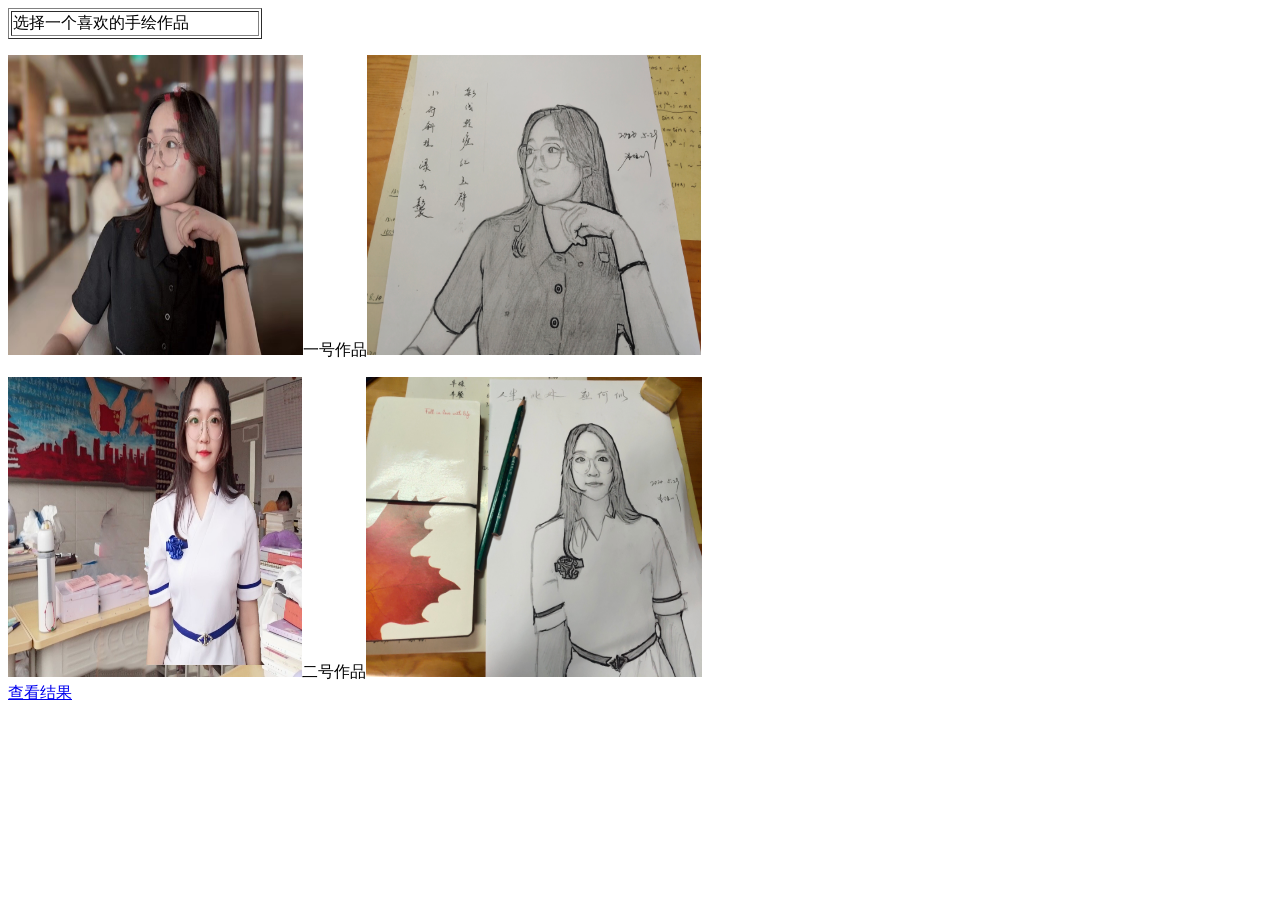
<file: expriment-4js-1.html>
<!DOCTYPE html PUBLIC "-//W3C//DTD XHTML 1.0 Transitional//EN" "http://www.w3.org/TR/xhtml1/DTD/xhtml1-transitional.dtd">
<html xmlns="http://www.w3.org/1999/xhtml">
<head>
<meta http-equiv="Content-Type" content="text/html; charset=utf-8" />
<title>作品评选</title>
<style type="text/css">
    img{
      height:300px;
    }
  </style>
</head>
<body>
<table width="254" border="1">
  <tr>
    <td width="244">选择一个喜欢的手绘作品</td>
  </tr>
</table>
<p><img src="1.jpg" width="295" height="208" />一号作品<img alt='一号作品' src="1号.jpg" width="334" height="219" onclick="alert('你选择了1号作品')"/> 
<p><img src="2.jpg" width="294" height="183" />二号作品<img alt='二号作品' src="2号.jpg" width="336" height="221" onclick="alert('你选择了2号作品')"/><br />
<a href="javascript:alert('请等待评选结果，谢谢！')">查看结果</a>
</body>
</html>
</file>
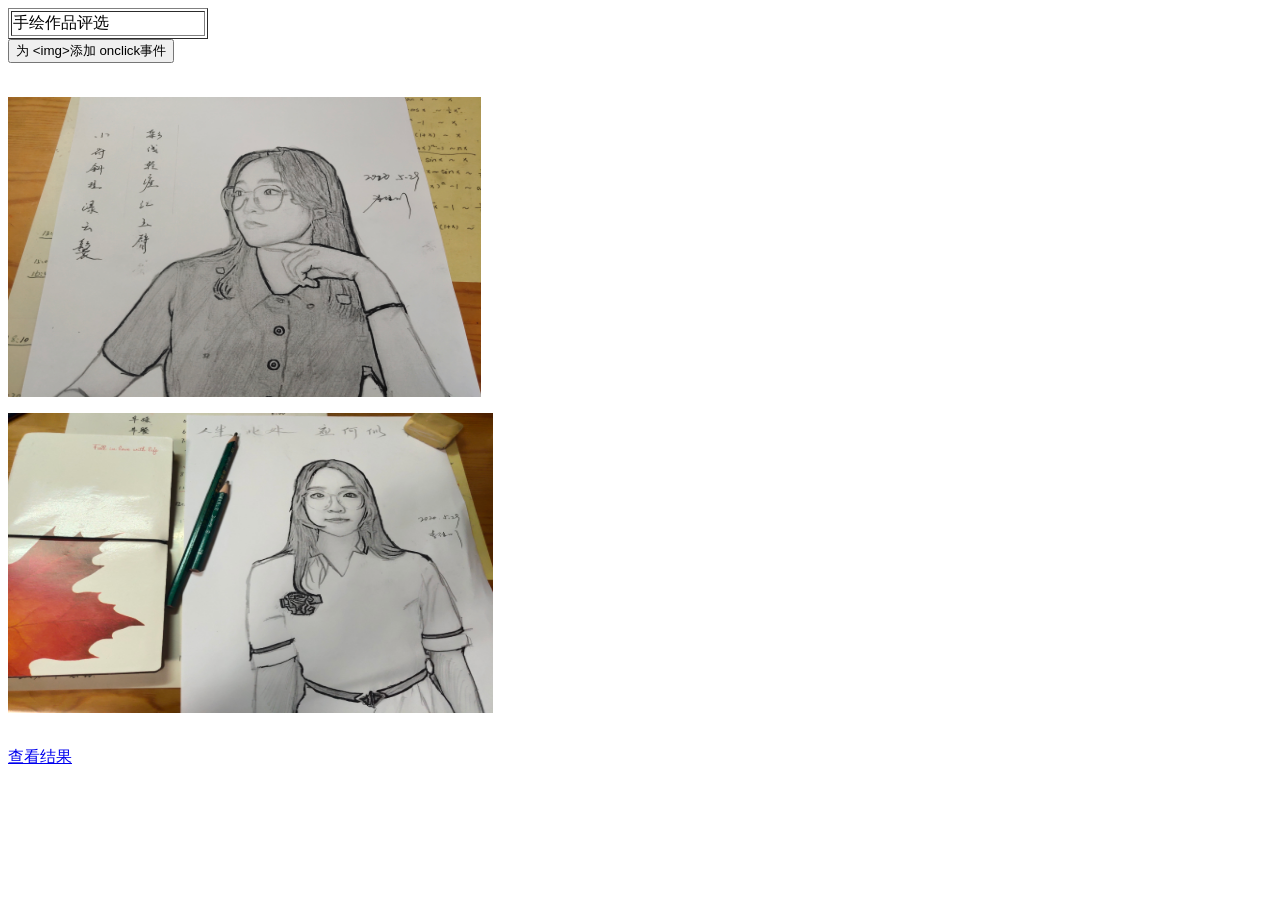
<file: expriment-4js-3.html>
<!DOCTYPE html PUBLIC "-//W3C//DTD XHTML 1.0 Transitional//EN" "http://www.w3.org/TR/xhtml1/DTD/xhtml1-transitional.dtd">
<html xmlns="http://www.w3.org/1999/xhtml">
<head>
<meta http-equiv="Content-Type" content="text/html; charset=utf-8" />
<title>作品评选</title>
<style type="text/css">
    img{
      height:300px;
    }
  </style>
</head>

<body>
<table width="200" border="1">
  <tr>
    <td>手绘作品评选</td>
  </tr>
</table>
 <input type="button" onclick="addOnclickEvents()" value="为 <img>添加 onclick事件" /><br />
  <br />
<p><img id="img1" alt="作品1" src="1号.jpg" width="473" height="355" /></p>
<p><img id="img2" alt="作品2" src="2号.jpg" width="485" height="350" /></p><br />
 <a id="a1">查看结果</a>
 <script type="text/javascript" src="addOnclickEvents.js"></script>
</body>
</html>
</file>
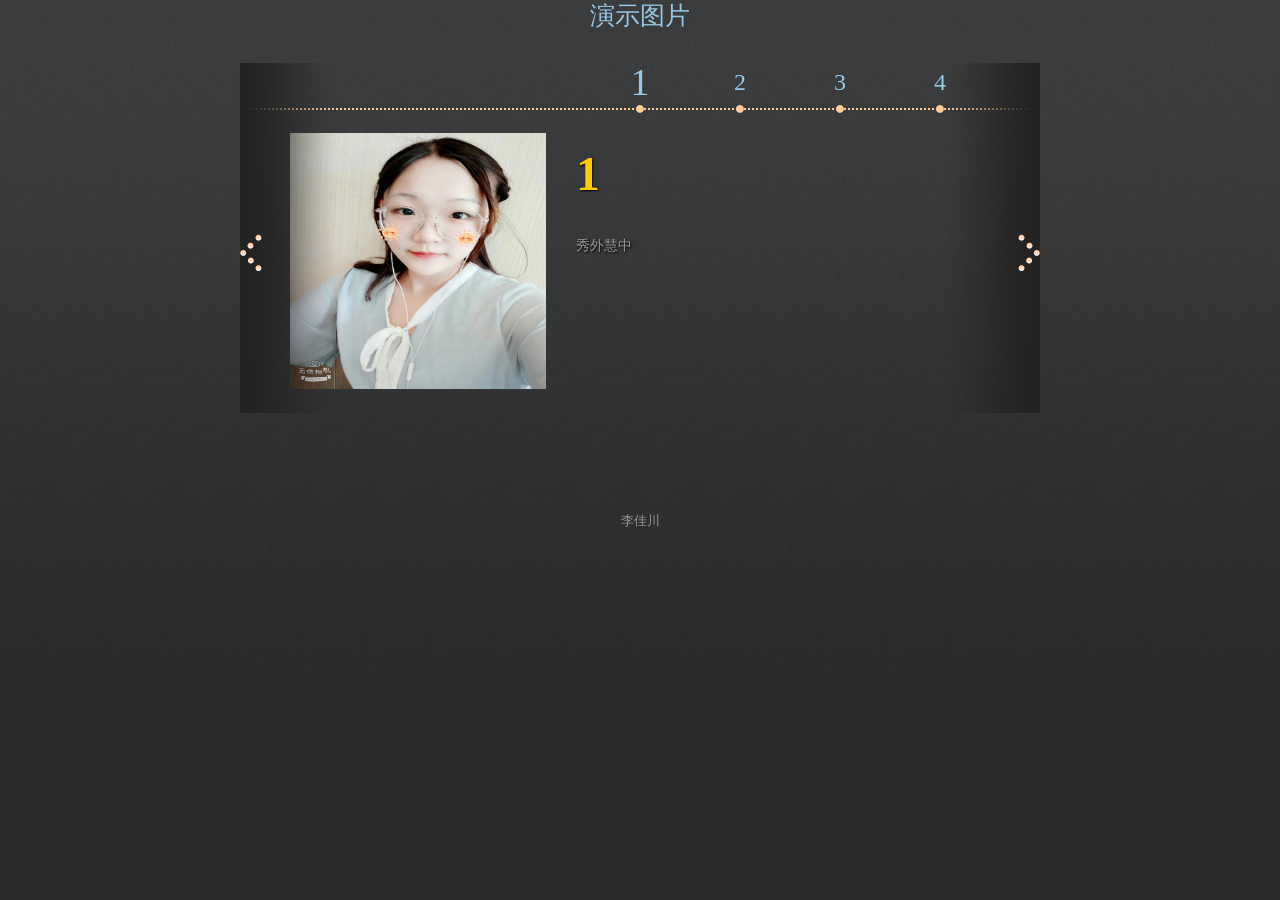
<file: expriment-5jqery-1.html>
<!DOCTYPE html>
<html>
<head>
<meta http-equiv="Content-Type" content="text/html; charset=utf-8" />
<title>jquery时间轴切换</title>
<link rel="stylesheet" type="text/css" href="css/styles.css" />
<script type="text/javascript" src="jquery.js"></script>
	<script src="jquery.timelinr-0.9.4.js" type="text/javascript"></script>
	<script type="text/javascript"> 
		$(function(){
			$().timelinr()
		});
	</script>
</head>
<body id="introduction">
<div id="page">
<div class="demotips"><a href="index.html"></a><a href="demo2.html">演示图片</a><a href="demo3.html"></a></div>
	<div id="container" class="content clearfix">
	<div id="timeline">
		<ul id="dates">
			<li><a href="#1">1</a></li>
			<li><a href="#2">2</a></li>
			<li><a href="#3">3</a></li>
			<li><a href="#4">4</a></li>
			<li><a href="#5">5</a></li>
			<li><a href="#6">6</a></li>
			<li><a href="#7">7</a></li>
		</ul>
		<ul id="issues">
			<li id="1">
				<img src="images/1.jpeg" width="256" height="256" />
				<h1>1</h1>
				<p>秀外慧中</p>
			</li>
			<li id="2">
				<img src="images/3.jpeg" width="256" height="256" />
				<h1>2</h1>
				<p>仙姿玉貌</p>
			</li>
			<li id="3">
				<img src="images/4.jpeg" width="256" height="256" />
				<h1>3</h1>
				<p>绰约多姿</p>
			</li>
			<li id="4">
				<img src="images/6.jpg" width="256" height="256" />
				<h1>4</h1>
				<p>婀娜多姿</p>
			</li>
			<li id="5">
				<img src="images/8.jpg" width="256" height="256" />
				<h1>5</h1>
				<p>仪态万方
			</li>
			<li id="7">
				<img src="images/9.jpg" width="256" height="256" />
				<h1>7</h1>
				<p>娉婷袅娜</p>
			</li>
			<li id="8">
				<img src="images/10.jpg" width="256" height="256" />
				<h1>8</h1>
				<p>步步生莲花</p>
			</li>
		</ul>
		<div id="grad_left"></div>
		<div id="grad_right"></div>
        <a href="#" id="next">+</a>
		<a href="#" id="prev">-</a>
	</div>
  </div>
<p align="center">李佳川 </p><br>
 </div> 
</div>
</body>
</html>
</file>
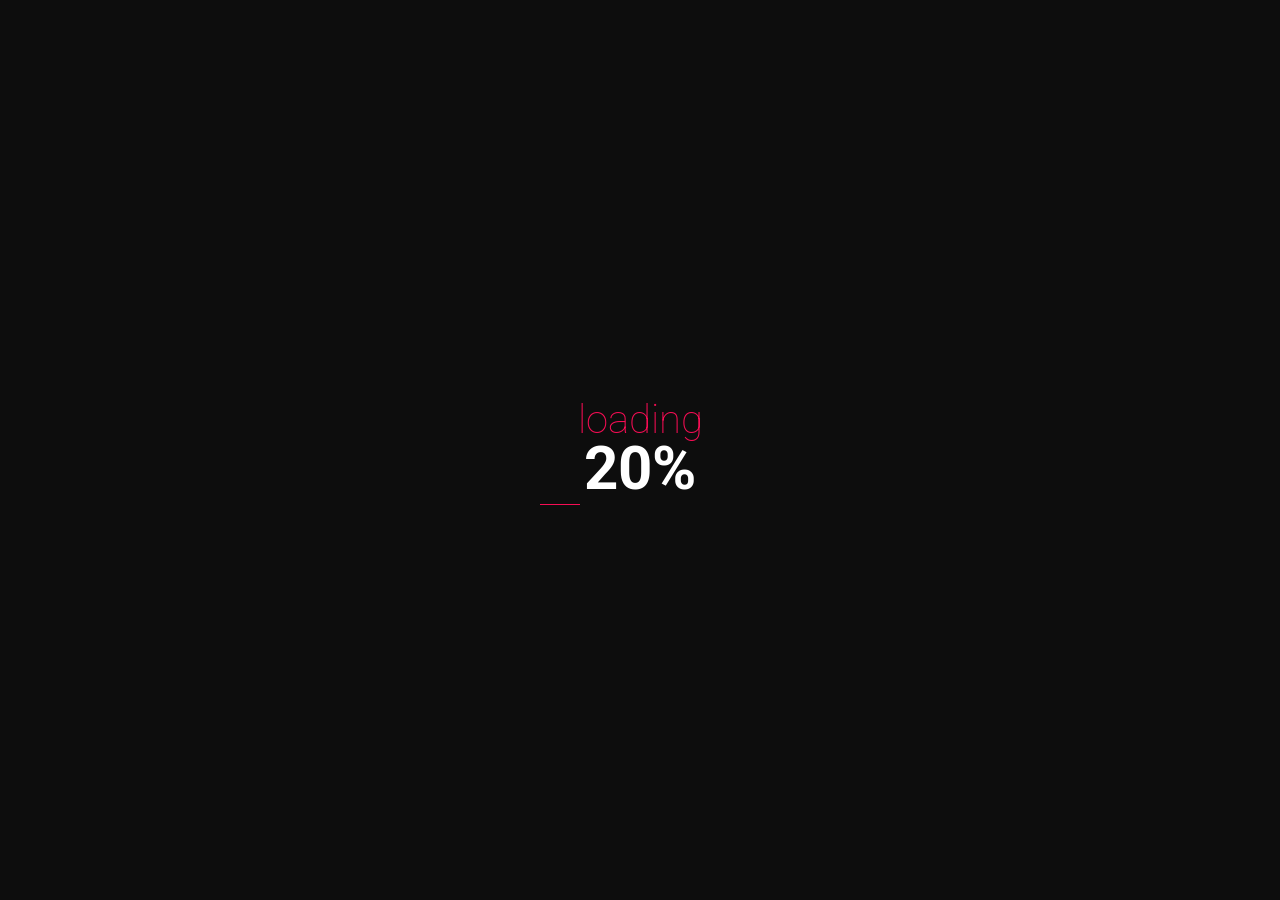
<file: expriment-5jquery-3.html>
﻿<!doctype html>
<html>
<head>
<meta charset="utf-8">
<title>展示Loading加载</title>

<link type="text/css" href="css/style.css" rel="stylesheet" />

<script type="text/javascript" src="js/jquery.min.js"></script>

</head>
<body>

<div class="loading-page">
	<div class="counter">
		<p>loading</p>
		<h1>0%</h1>
		<hr/>
	</div>
</div>

<script type="text/javascript">
$(document).ready(function() {
  
  var counter = 0;
  var c = 0;
  var i = setInterval(function(){
      $(".loading-page .counter h1").html(c + "%");
      $(".loading-page .counter hr").css("width", c + "%");
      //$(".loading-page .counter").css("background", "linear-gradient(to right, #f60d54 "+ c + "%,#0d0d0d "+ c + "%)");

    /*
    $(".loading-page .counter h1.color").css("width", c + "%");
    */
    counter++;
    c++;
      
    if(counter == 101) {
        clearInterval(i);
    }
  }, 50);
});
</script>

</body>
</html>
</file>
<file: css/styles.css>
*{margin:0;padding:0;}
html, body, #page {height: 100%;}
body > #page {height: auto; min-height: 100%;}
#container {padding-bottom: 70px;}
#footer {position: relative;margin-top: -70px; height: 70px;clear:both;} 
.clearfix:after {content: ".";display: block;height: 0;clear: both;visibility: hidden;}
.clearfix {display: inline-block;}
* html .clearfix { height: 1%;}
.clearfix {display: block;}
body{background:#2a2b2d url('../img/bg_vert.jpg') repeat-x;font:13px/1.3 'Microsoft Yahei','宋体';color:#999;}
#page,#footer_inner{margin:0 auto;width:960px;}
h1#logo{background:url('../img/logo.jpg') no-repeat 50% 25px;overflow:hidden;height:93px;padding: 25px 0;}
h1#logo a{display:block;text-indent:-9999px;height:93px;}
#container{margin:0 auto;}
#container h2 {font-weight:normal;line-height:28px;}
#container p{padding:10px 0;}
.credit{text-align:center;padding: 20px 0 100px;font-size:10px;}
a, a:visited {text-decoration:none;outline:none;color:#97cae6;}
a:hover{text-decoration:underline;}
#footer{background-color:#212121;width:100%;}
#footer h2{font-size:18px;font-weight:normal;height:70px;line-height:70px;font-family:"Microsoft Yahei";color:#eee;}
#footer_inner{position:relative;}
#footer a.tzine,a.tzine:visited{color:#FCFCFC;font-size:12px;line-height:70px;position:absolute;top:0;right:0;width:90px;}
.demotips{margin:0 auto;text-align:center;font-size:25px;}
.demotips a{margin:0 10px;}
/*-核心代码-*/
/* Menu style */
	#timeline {
		width: 800px;
		height: 350px;
		overflow: hidden;
		margin: 30px auto;
		position: relative;
		background: url('../images/dot.gif') left 45px repeat-x;
	}
		#dates {
			width: 800px;
			height: 60px;
			overflow: hidden;
		}
			#dates li {
				list-style: none;
				float: left;
				width: 100px;
				height: 50px;
				font-size: 24px;
				text-align: center;
				background: url('../images/biggerdot.png') center bottom no-repeat;
			}
				#dates a {
					line-height: 38px;
					padding-bottom: 10px;
				}
				#dates .selected {
			        font-size: 38px;
				}
		
		#issues {
			width: 800px;
			height: 350px;
			overflow: hidden;
		}	
			#issues li {
				width: 800px;
				height: 350px;
				list-style: none;
				float: left;
			}
				#issues li img {
					float: left;
					margin: 10px 30px 10px 50px;
				}
				#issues li h1 {
					color: #ffcc00;
					font-size: 48px;
					margin: 20px 0;
					text-shadow: #000 1px 1px 2px;
				}
				#issues li p {
					font-size: 14px;
					margin-right: 70px;
					font-weight: normal;
					line-height: 22px;
					text-shadow: #000 1px 1px 2px;
				}
		
		#grad_left,
		#grad_right {
			width: 100px;
			height: 350px;
			position: absolute;
			top: 0;
		}
			#grad_left {
		        left: 0;
		        background: url('../images/grad_left.png') repeat-y;
			}
			#grad_right {
		        right: 0;
		        background: url('../images/grad_right.png') repeat-y;
			}
		
		#next,
		#prev {
			position: absolute;
			top: 0;
			font-size: 70px;
			top: 170px;
			width: 22px;
			height: 38px;
			background-position: 0 0;
			background-repeat: no-repeat;
			text-indent: -9999px;
			overflow: hidden;
		}
			#next:hover,
			#prev:hover {
				background-position: 0 -76px;
			}
			#next {
				right: 0;
				background-image: url('../images/next.png');
			}
			#prev {
				left: 0;
				background-image: url('../images/prev.png');
			}
				#next.disabled,
				#prev.disabled {
					opacity: 0.2;
				}
</file>
<file: css/style.css>
@charset "utf-8";
@import url(https://fonts.googleapis.com/css?family=Roboto:400,900italic,900,700italic,700,500italic,500,400italic,300italic,300,100italic,100);
* {
  box-sizing: border-box;
  margin: 0;
}

h1, p, h2, h3, h4, ul, li, div {
  margin: 0;
  padding: 0;
}

body {
  padding: 0;
  width: 100vw;
  height: 100vh;
  overflow: hidden;
  display: -webkit-box;
  display: flex;
  font-family: Roboto;
}

.loading-page {
  background: #0d0d0d;
  width: 100vw;
  height: 100vh;
  display: -webkit-box;
  display: flex;
  -webkit-box-pack: center;
          justify-content: center;
  -webkit-box-align: center;
          align-items: center;
}
.loading-page .counter {
  text-align: center;
}
.loading-page .counter p {
  font-size: 40px;
  font-weight: 100;
  color: #f60d54;
}
.loading-page .counter h1 {
  color: white;
  font-size: 60px;
  margin-top: -10px;
}
.loading-page .counter hr {
  background: #f60d54;
  border: none;
  height: 1px;
}
.loading-page .counter {
  position: relative;
  width: 200px;
}
.loading-page .counter h1.abs {
  position: absolute;
  top: 0;
  width: 100%;
}
.loading-page .counter .color {
  width: 0px;
  overflow: hidden;
  color: #f60d54;
}
</file>
